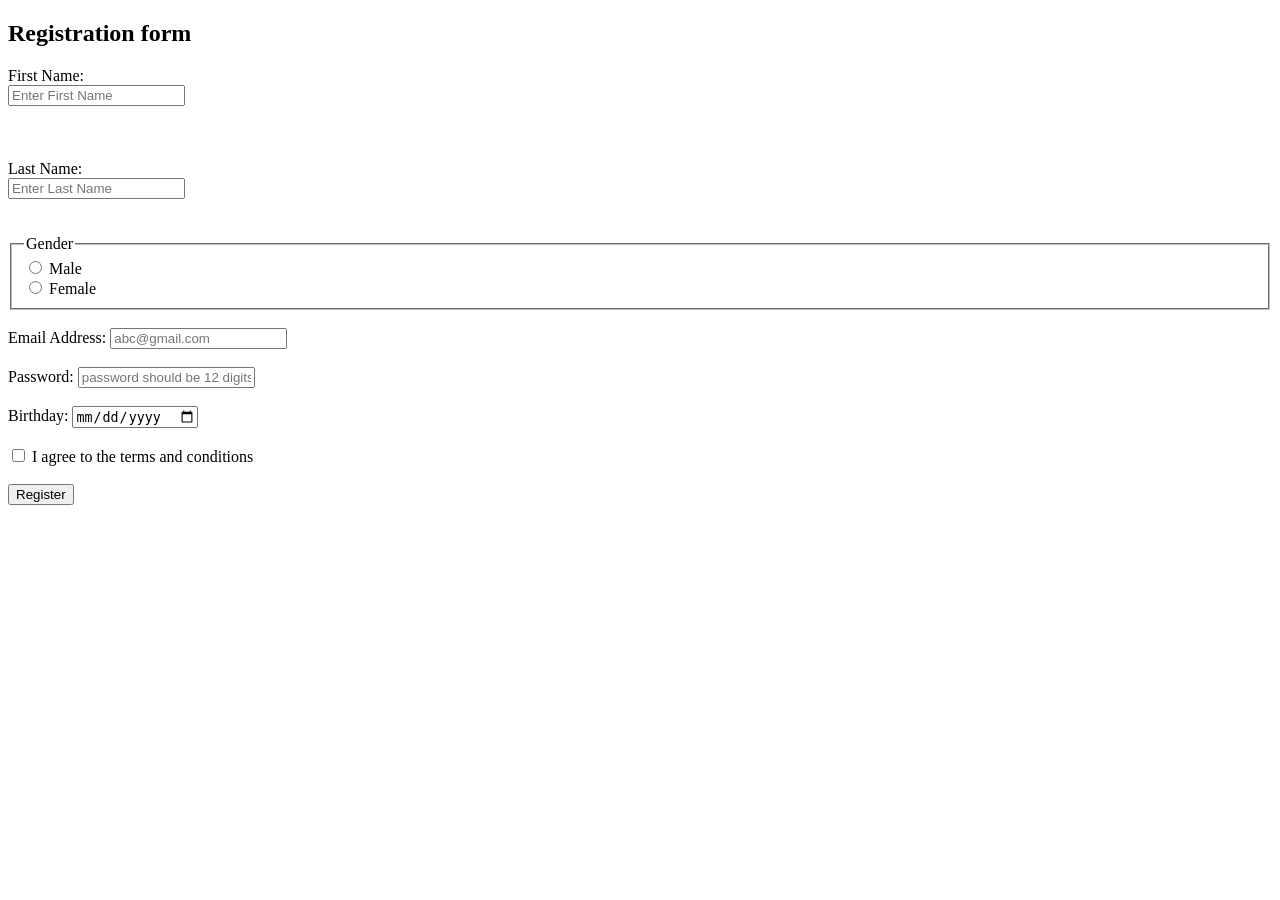
<file: class3_asign.html>
<!DOCTYPE html>
<html>

<head>
    <title>Student Registration</title>
</head>

<body>
    <h2>Registration form</h2>
</body>
<body>

    <form action="done.html" method="get">
        <label for="firstname">First Name: </label>
        <br>
        <input type="text" id="firstname" placeholder="Enter First Name">


    <br>
        <br>
        <br>
        <br>
        <label for="lastname">Last Name: </label>
        <br>
        <input type="text" id="lastname" placeholder="Enter Last Name">
        <br>
        <br>
        <br>
        <fieldset>
            <legend>Gender</legend>
            <input type="radio" id="male" name="gender" value="male">
            <label for="male">Male</label>
            <br>
            <input type="radio" id="female" name="gender" value="female">
            <label for="female">Female</label>
            <br>
        </fieldset>
        <br>
        <label for="email">Email Address:</label>
        <input type="email" id="email" placeholder="abc@gmail.com">
        <br>
        <br>
        <label for="password">Password:</label>
        <input type="password" id="password" name="password" maxlength="12" placeholder="password should be 12 digits">
        <br>
        <br>
        <label for="birthday">Birthday:</label>
        <input type="date" id="birthday">
        <br>
        <br>
        <input type="checkbox" id="terms" name="terms">
        <label for="terms">I agree to the terms and conditions</label>
        <br><br>
        <button type="submit">Register</button>
    </form>


</html>
</file>
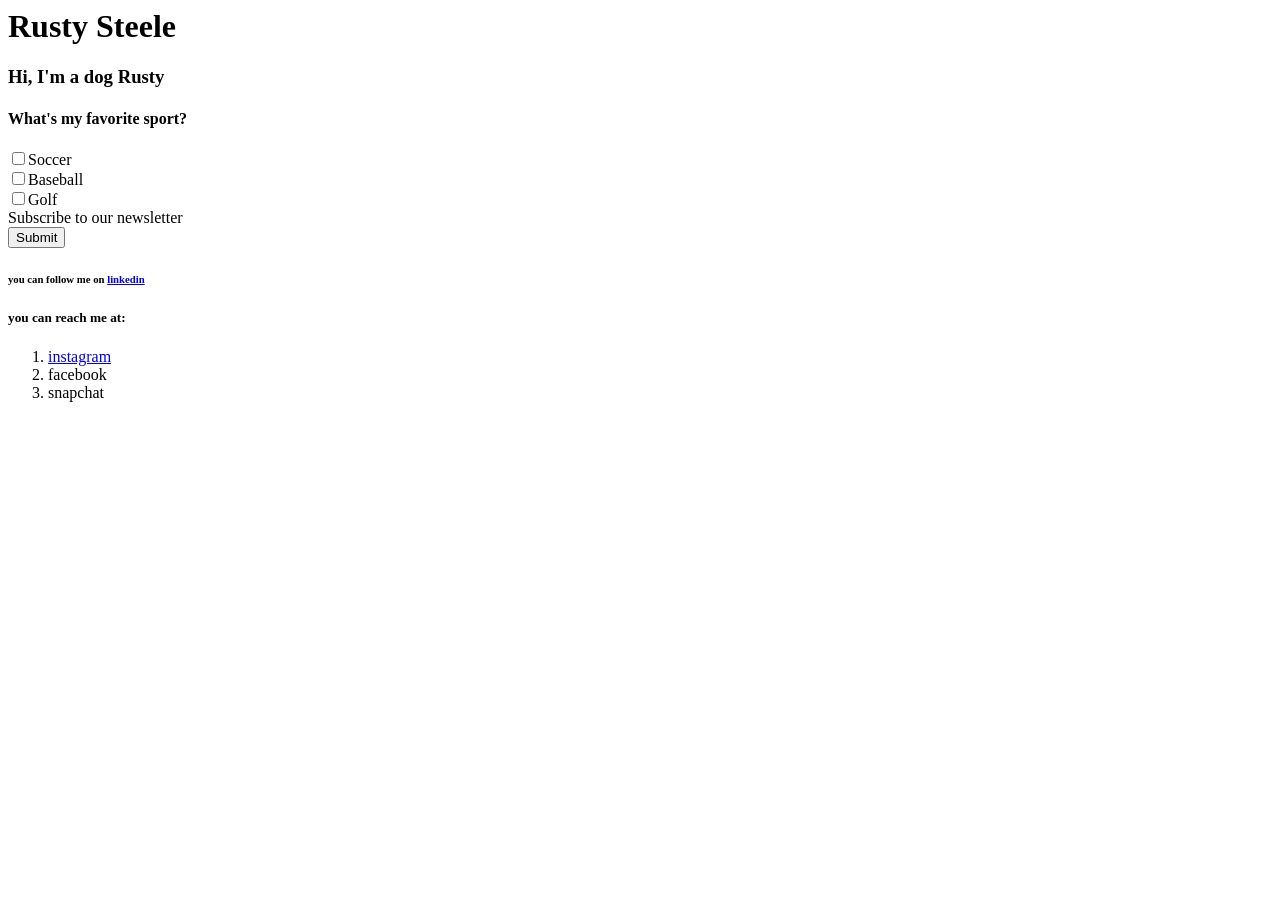
<file: class_2assign.html>
<html>
    <head>
        <title>Rusty</title>
    </head>

    <body>
        <h1>Rusty Steele</h1>
        <h3>Hi, I'm a dog Rusty</h3>
        <h4>What's my favorite sport?</h4>

        <label>
        <input type="checkbox" name="sport" value="soccer">Soccer
        </label>
        <div> 
             <label>

        <input type="checkbox" name="sport" value="baseball">Baseball
        </label>
        </div>
        <div> 
             <label>
        <input type="checkbox" name="sport" value="golf">Golf
        </label>
        </div>
        <form action="www.google.com" method="post"


<input type="checkbox" name="subscribe" value="yes" checked> Subscribe to our newsletter

        <div class="checkbox-list"></div>
        <div>
            <input type="submit">

        </div>
        <h6>you can follow me on 
            <a href="https://www.georgiasouthern.edu/">linkedin</a>

        </h6>
    </body>
    <html>
        <body>
            <h6></h6>

            <h5>
                you can reach me at:

            </h5>
            <ol>
                <li>
                
                    <a href="https://www.instagram.com/">instagram</a>
                    
                </li>
                <li>
                    facebook

                </li>
 
                <li>
                    snapchat
                </li>
            </ol>
        </body>
    </html>
</html>
</file>
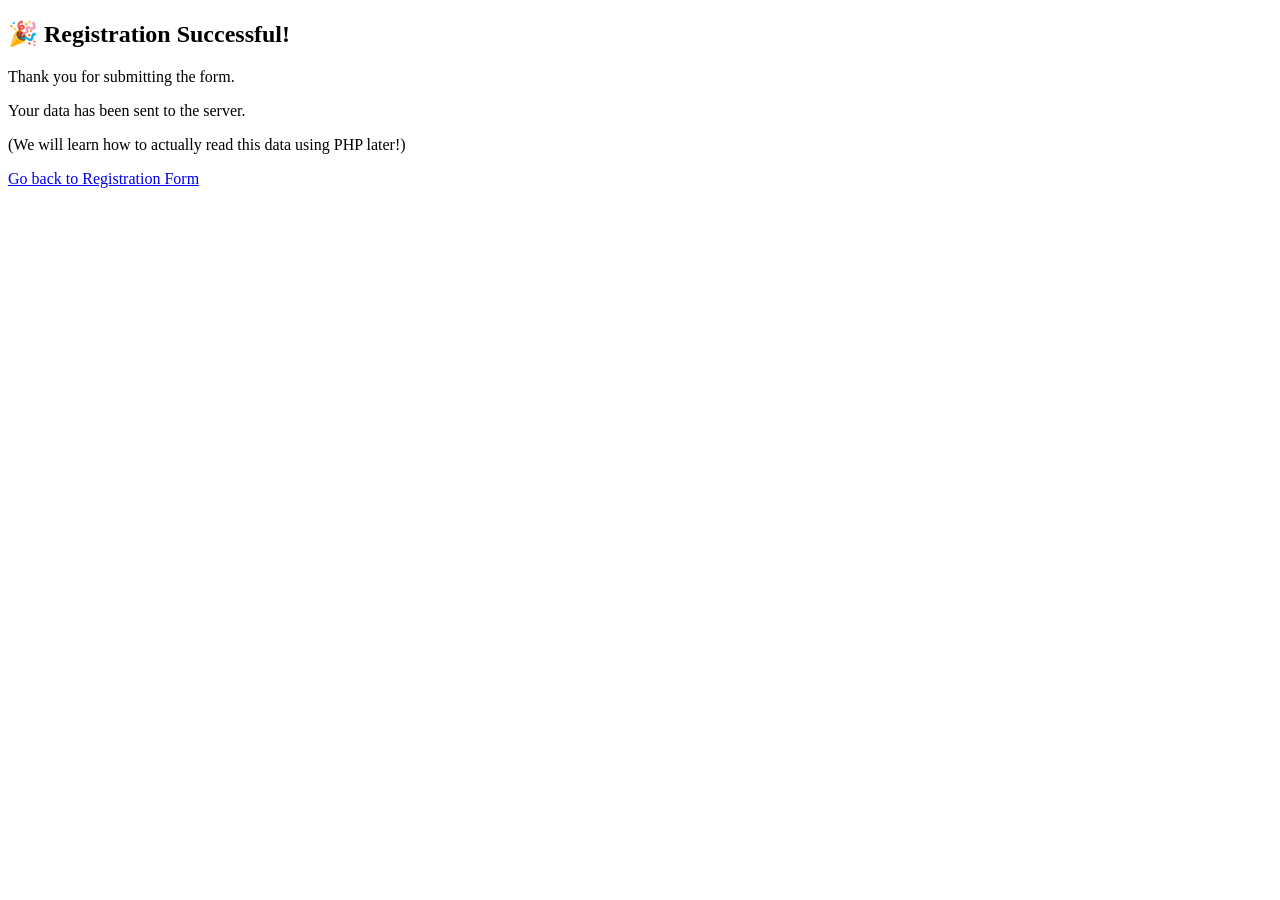
<file: done.html>
<!DOCTYPE html>
<html>
<head>
    <title>Form Submitted</title>
</head>

<body>

    <h2>🎉 Registration Successful!</h2>

    <p>
        Thank you for submitting the form.
    </p>

    <p>
        Your data has been sent to the server.
    </p>

    <p>
        (We will learn how to actually read this data using PHP later!)
    </p>

    <!-- Simple navigation back -->
    <a href="class_2assign.html">Go back to Registration Form</a>

</body>
</html>
</file>
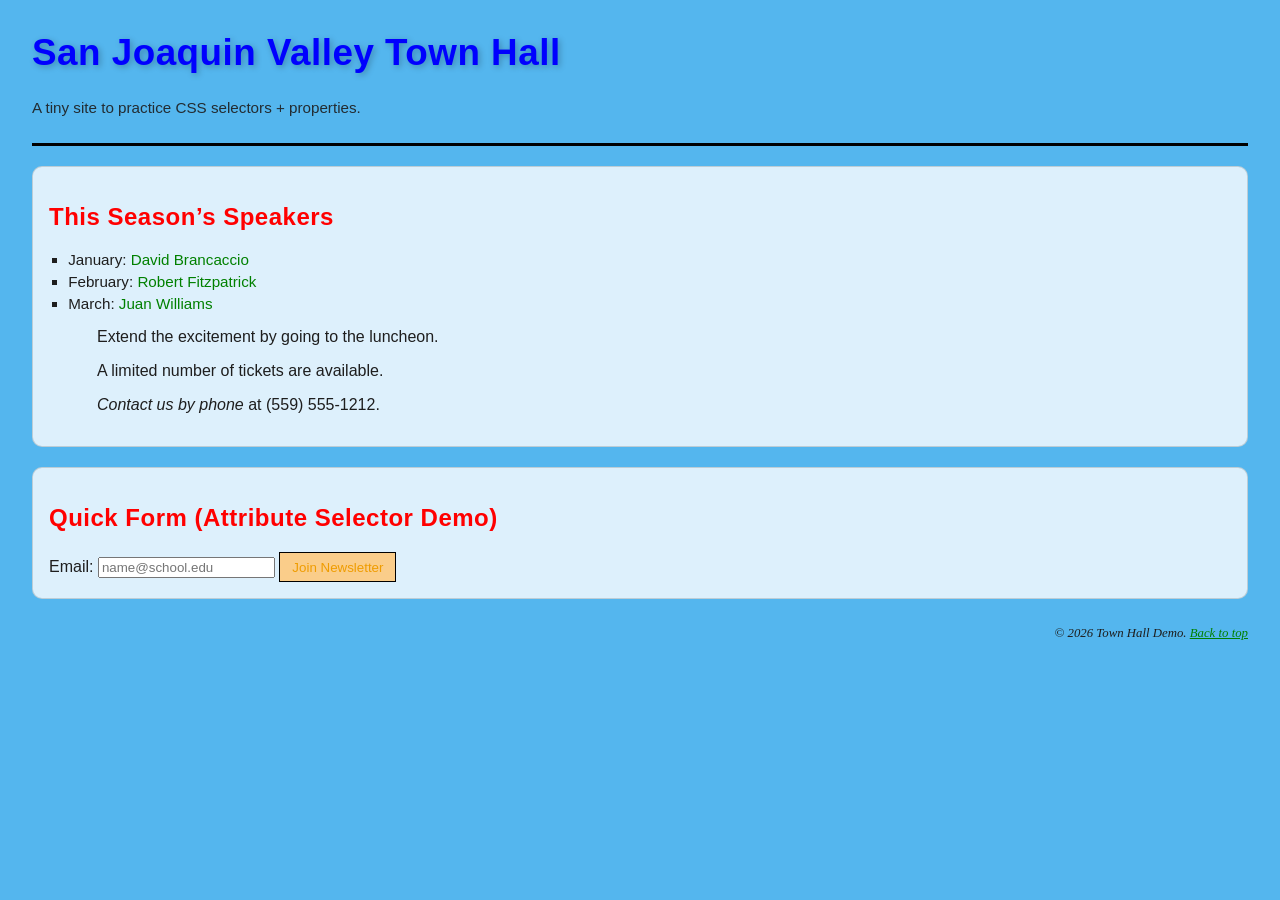
<file: index2.html>
<!doctype html>
<html lang="en">
<head>
  <title>Town Hall CSS Demo</title>

  <!-- 1) EXTERNAL CSS (recommended for real projects)
       This matches the slide: <link rel="stylesheet" href="main.css">
       External styles are applied first. : -->
  <link rel="stylesheet" href="main.css" />

  <!-- 2) EMBEDDED CSS (in the <head>)
       These rules are applied AFTER external rules, so they can override them
       when specificity is the same. : -->
  <style>
    /* Example: tweak the page background using an embedded rule */
    body {
      /* rgba() is a CSS3 way to do color + transparency : */
      background: rgba(28, 158, 233, 0.75);
    }

    /* Example: multiple selectors (comma-separated) : */
    h1, h2, h3 {
      /* If main.css sets colors, this may override it if specificity matches */
      letter-spacing: 0.5px;
      color: red
    }
  </style>
</head>

<body>
  <header id="top">
    <!-- 3) INLINE CSS (style="")
         Inline styles are applied LAST and usually override external/embedded.
         This matches the slide’s “External, Embedded, then Inline”. : -->
    <h1 style="font-size: 230%; color: #00F;">
      San Joaquin Valley Town Hall
    </h1>
    <p class="tagline">A tiny site to practice CSS selectors + properties.</p>
  </header>

  <main>
    <section class="card">
      <h2>This Season’s Speakers</h2>

      <!-- class selector demo: ul.speakers {...} : -->
      <ul class="speakers">
        <li>January: <a href="speakers/brancaccio.html">David Brancaccio</a></li>
        <li>February: <a href="speakers/fitzpatrick.html">Robert Fitzpatrick</a></li>
        <li>March: <a href="speakers/williams.html">Juan Williams</a></li>
      </ul>

      <p>
        Extend the excitement by going to the luncheon.
      </p>
      <p>
        A limited number of tickets are available.
      </p>
      <p>
        <em>Contact us by phone</em> at (559) 555-1212.
      </p>
    </section>

    <section class="card">
      <h2>Quick Form (Attribute Selector Demo)</h2>
      <form action="#" method="post">
        <label for="email">Email:</label>
        <input id="email" name="email" type="email" placeholder="name@school.edu" />

        <!-- Attribute selector demo: input[type="submit"] {...} : -->
        <input type="submit" value="Join Newsletter" />
      </form>
    </section>
  </main>

  <footer>
    <p>&copy; 2026 Town Hall Demo. <a href="#top">Back to top</a></p>
  </footer>
</body>
</html>
</file>
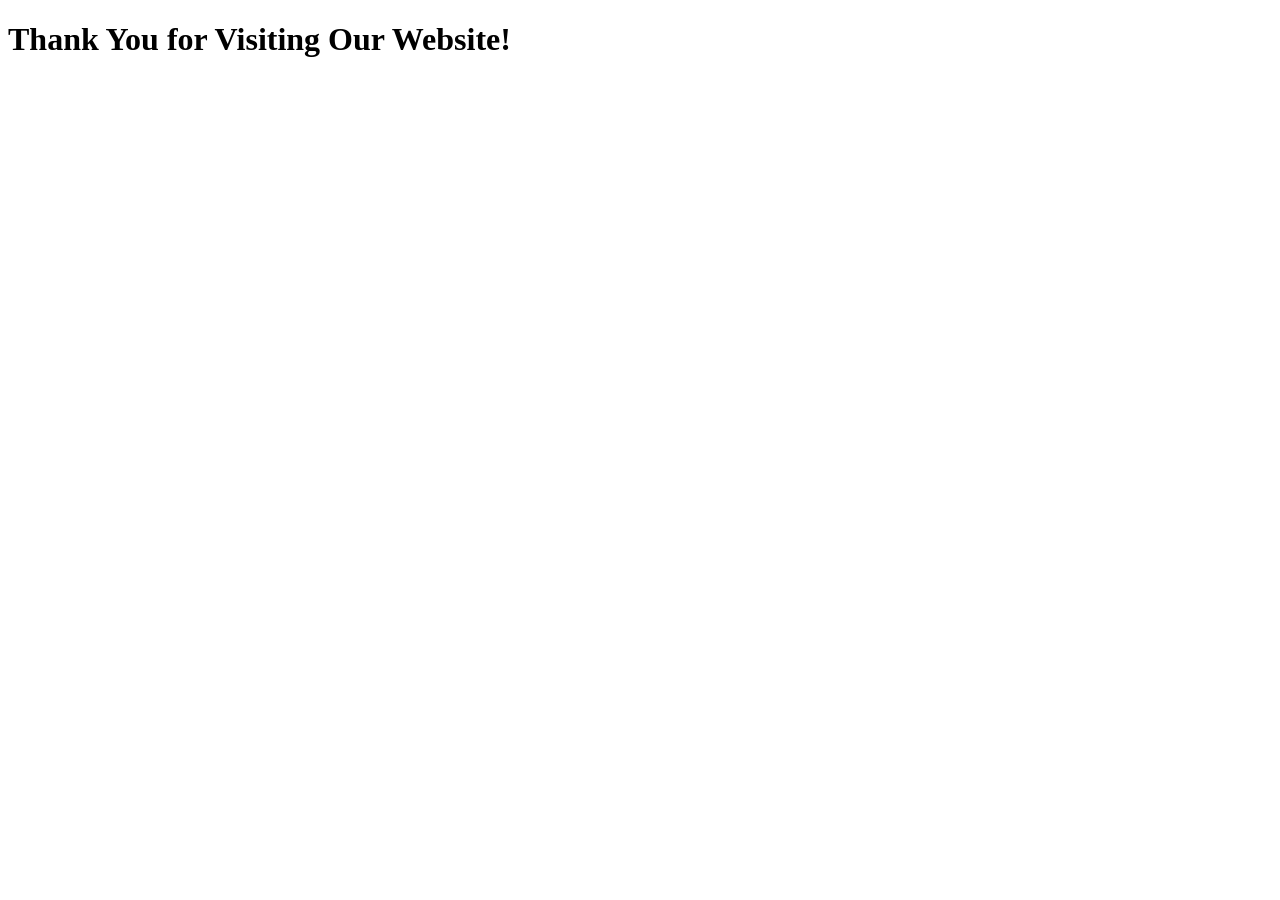
<file: thankyou.html>
<!DOCTYPE html>
<html lang="en">
    <head>
        <meta charset="UTF-8">
        <meta name="viewport" content="width=device-width, 
        initial-scale=1">
        <title>Thank You</title>
    </head>
    <body>
        <h1>Thank You for Visiting Our Website!</h1>
        
    </body>
</html>
</file>
<file: main.css>
/*************************************************************
  main.css — CSS Styling Demo (based on Lecture Note 4)

  Topics included from the PPT:
  - Inserting CSS: external vs embedded vs inline (cascade order)
  - Units: %, em
  - Colors: hex, rgb(), rgba()
  - Selectors: type, id, class, multiple, relational, attribute, pseudo
  - Fonts + shorthand font
  - Text indent / align / decoration
  - Text shadow
*************************************************************/

/* UNIVERSAL selector: targets everything (use carefully) */
* {
  /* A simple reset-ish choice */
  box-sizing: border-box;
}

/* TYPE selector: targets all <body> elements */
body {
  /* Font-family fallback system: try first, then next... : */
  font-family: Arial, Helvetica, sans-serif;

  /* Font size can be % (relative to browser default) : */
  font-size: 100%;

  /* Units using em: scalable spacing : */
  margin: 2em;

  /* Hex color example (background). Slides show #FFFFCC / shorthand idea : */
  background-color: #FFFFCC;

  /* RGB example (text color) */
  color: rgb(30, 30, 30);
}

/* ID selector: targets the element with id="top" */
#top {
  /* Example from PPT: border-bottom + padding using em : */
  padding-bottom: 0.75em;
  border-bottom: 3px solid #000;
}

/* CLASS selector: targets elements with class="tagline" */
.tagline {
  font-size: 0.95em;
  opacity: 0.9; /* “opacity-value” idea (CSS3 transparency concept) : */
}

/* TYPE selector for headings */
h1 {
  /* Text shadow syntax: offsetX offsetY blur color : */
  text-shadow: 2px 2px 6px rgba(0, 0, 0, 0.25);
}

/* MULTIPLE selectors: apply same rules to many elements : */
h2, h3 {
  color: #0033aa;
}

/* A simple “card” look for sections */
.card {
  background: rgba(255, 255, 255, 0.8);
  border: 1px solid rgba(0, 0, 0, 0.15);
  padding: 1em;
  margin-top: 1.25em;
  border-radius: 10px;
}

/* COMBINED selector: “a class within an element”
   ul.speakers means: <ul class="speakers"> ... : */
ul.speakers {
  list-style-type: square;
  padding-left: 1.2em;
}

/* RELATIONAL selector (descendant):
   main li means: any <li> that is inside <main> (at any depth) : */
main li {
  font-size: 95%;
  margin: 0.35em 0;
}

/* RELATIONAL selector (descendant):
   ul a means: any <a> inside a <ul> : */
ul a {
  color: green;
  text-decoration: none;
}

/* PSEUDO-CLASSES:
   :link :visited :hover :focus etc. are mentioned in the PPT : */
a:link {
  color: green;
}
a:visited {
  color: #2a7a2a;
}
a:hover, a:focus {
  color: fuchsia;
  text-decoration: underline;
}

/* TEXT indentation + alignment examples : */
main p {
  text-indent: 2em;
}

/* Adjacent sibling selector: h2 + p means “the first <p> immediately after an <h2>” : */
h2 + p {
  margin-top: 0.5em;
}

/* General sibling selector (CSS3): h2 ~ p means “all <p> after an <h2> (same parent)” : */
h2 ~ p {
  margin-left: 1em;
}

/* ATTRIBUTE selectors : */
*[href] {
  /* Any element that has an href attribute */
  font-size: 100%;
}

input[type="submit"] {
  border: 1px solid black;
  color: #ef9c00;
  background-color: #facd8a;
  padding: 0.5em 0.9em;
  cursor: pointer;
}

/* FONT shorthand demo (style weight size/line-height family) : */
footer p {
  font: italic 80%/140% "Times New Roman", Times, serif;
  text-align: right; /* alignment example : */
  margin-top: 2em;
}

/* PSEUDO-ELEMENT demo: make the first letter bigger : */
main p:first-child::first-letter {
  font-size: 150%;
}
</file>
